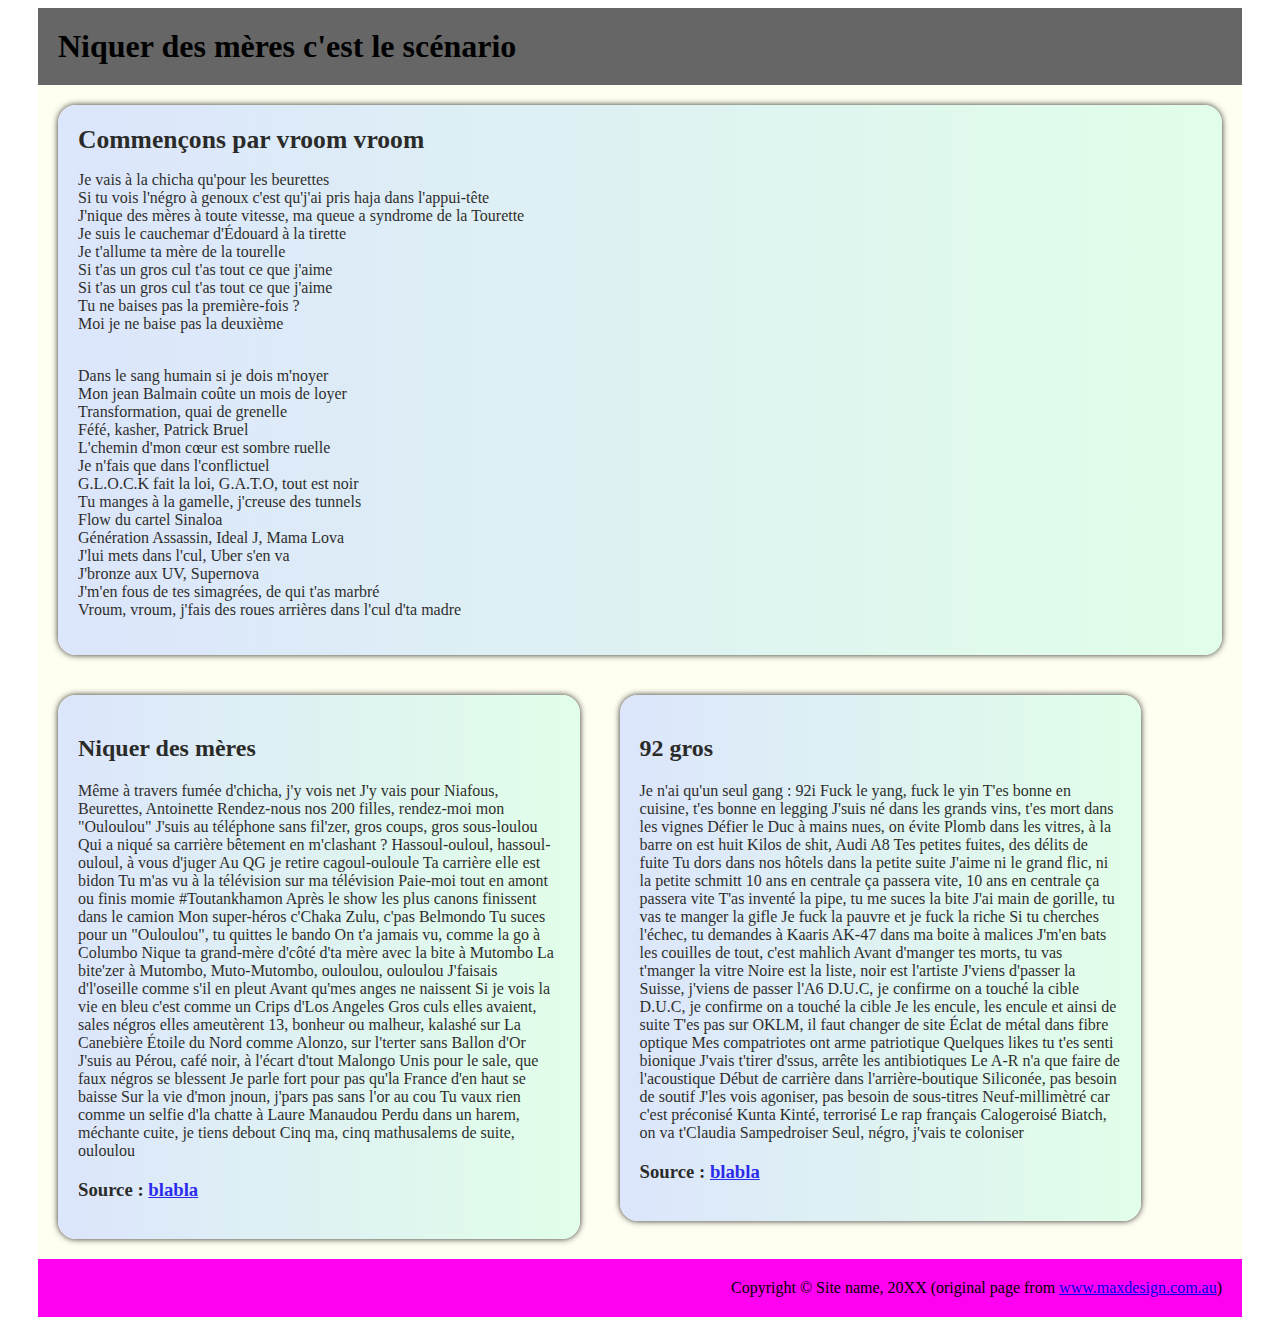
<file: index.html>
<!DOCTYPE html PUBLIC "-//W3C//DTD XHTML 1.0 Strict//FR"
        "http://www.w3.org/TR/xhtml1/DTD/xhtml1-strict.dtd">
<html xmlns="http://www.w3.org/1999/xhtml" xml:lang="fr" lang="fr">
<head>
	<meta http-equiv="content-type" content="text/html; charset=utf-8" />
	<title>Revue de presse</title>
	
	<link rel="stylesheet" href="style.css" type="text/css" media="screen" />
</head>
<body>
<div id="container">
	<div id="header">
		<h1>
			Niquer des mères c'est le scénario
		</h1>
	</div>
<!--	<div id="navigation">
		<ul>
			<li><a href="#">Home</a></li>
			<li><a href="#">About</a></li>
			<li><a href="#">Services</a></li>
			<li><a href="#">Contact us</a></li>
		</ul>
	</div>
-->
	<div id="edito">
		<h2>
			Commençons par vroom vroom  
		</h2>
		<p>
			Je vais à la chicha qu'pour les beurettes
			<br />Si tu vois l'négro à genoux c'est qu'j'ai pris haja dans l'appui-tête
			<br />J'nique des mères à toute vitesse, ma queue a syndrome de la Tourette
			<br />Je suis le cauchemar d'Édouard à la tirette
			<br />Je t'allume ta mère de la tourelle
			<br />Si t'as un gros cul t'as tout ce que j'aime
			<br />Si t'as un gros cul t'as tout ce que j'aime
			<br />Tu ne baises pas la première-fois ?
			<br />Moi je ne baise pas la deuxième
		</p>
		<p>
		<br />Dans le sang humain si je dois m'noyer
			<br />Mon jean Balmain coûte un mois de loyer
			<br />Transformation, quai de grenelle
			<br />Féfé, kasher, Patrick Bruel
			<br />L'chemin d'mon cœur est sombre ruelle
			<br />Je n'fais que dans l'conflictuel
			<br />G.L.O.C.K fait la loi, G.A.T.O, tout est noir
			<br />Tu manges à la gamelle, j'creuse des tunnels
			<br />Flow du cartel Sinaloa
			<br />Génération Assassin, Ideal J, Mama Lova
			<br />J'lui mets dans l'cul, Uber s'en va
			<br />J'bronze aux UV, Supernova
			<br />J'm'en fous de tes simagrées, de qui t'as marbré
			<br />Vroum, vroum, j'fais des roues arrières dans l'cul d'ta madre
		</p>
	</div>
	
	<div id="news">
		<h2>
			Niquer des mères
		</h2>
		<p>
			Même à travers fumée d'chicha, j'y vois net
J'y vais pour Niafous, Beurettes, Antoinette
Rendez-nous nos 200 filles, rendez-moi mon "Ouloulou"
J'suis au téléphone sans fil'zer, gros coups, gros sous-loulou
Qui a niqué sa carrière bêtement en m'clashant ?
Hassoul-ouloul, hassoul-ouloul, à vous d'juger
Au QG je retire cagoul-ouloule
Ta carrière elle est bidon
Tu m'as vu à la télévision sur ma télévision
Paie-moi tout en amont ou finis momie #Toutankhamon
Après le show les plus canons finissent dans le camion
Mon super-héros c'Chaka Zulu, c'pas Belmondo
Tu suces pour un "Ouloulou", tu quittes le bando
On t'a jamais vu, comme la go à Columbo
Nique ta grand-mère d'côté d'ta mère avec la bite à Mutombo
La bite'zer à Mutombo, Muto-Mutombo, ouloulou, ouloulou
J'faisais d'l'oseille comme s'il en pleut
Avant qu'mes anges ne naissent
Si je vois la vie en bleu c'est comme un Crips d'Los Angeles
Gros culs elles avaient, sales négros elles ameutèrent
13, bonheur ou malheur, kalashé sur La Canebière
Étoile du Nord comme Alonzo, sur l'terter sans Ballon d'Or
J'suis au Pérou, café noir, à l'écart d'tout Malongo
Unis pour le sale, que faux négros se blessent
Je parle fort pour pas qu'la France d'en haut se baisse
Sur la vie d'mon jnoun, j'pars pas sans l'or au cou
Tu vaux rien comme un selfie d'la chatte à Laure Manaudou
Perdu dans un harem, méchante cuite, je tiens debout
Cinq ma, cinq mathusalems de suite, ouloulou</p>
		<h3>Source : <a href="#">blabla</a>
		</h3>
	</div>

	<div id="news">
		<h2>
			92 gros
		</h2>
		<p>
			Je n'ai qu'un seul gang : 92i
Fuck le yang, fuck le yin
T'es bonne en cuisine, t'es bonne en legging
J'suis né dans les grands vins, t'es mort dans les vignes
Défier le Duc à mains nues, on évite
Plomb dans les vitres, à la barre on est huit
Kilos de shit, Audi A8
Tes petites fuites, des délits de fuite
Tu dors dans nos hôtels dans la petite suite
J'aime ni le grand flic, ni la petite schmitt
10 ans en centrale ça passera vite, 10 ans en centrale ça passera vite
T'as inventé la pipe, tu me suces la bite
J'ai main de gorille, tu vas te manger la gifle
Je fuck la pauvre et je fuck la riche
Si tu cherches l'échec, tu demandes à Kaaris
AK-47 dans ma boite à malices
J'm'en bats les couilles de tout, c'est mahlich
Avant d'manger tes morts, tu vas t'manger la vitre
Noire est la liste, noir est l'artiste
J'viens d'passer la Suisse, j'viens de passer l'A6
D.U.C, je confirme on a touché la cible
D.U.C, je confirme on a touché la cible
Je les encule, les encule et ainsi de suite
T'es pas sur OKLM, il faut changer de site
Éclat de métal dans fibre optique
Mes compatriotes ont arme patriotique
Quelques likes tu t'es senti bionique
J'vais t'tirer d'ssus, arrête les antibiotiques
Le A-R n'a que faire de l'acoustique
Début de carrière dans l'arrière-boutique
Siliconée, pas besoin de soutif
J'les vois agoniser, pas besoin de sous-titres
Neuf-millimètré car c'est préconisé
Kunta Kinté, terrorisé
Le rap français Calogeroisé
Biatch, on va t'Claudia Sampedroiser
Seul, négro, j'vais te coloniser 


</p>
		<h3>Source : <a href="#">blabla</a>
		</h3>
	</div>



	<div id="footer">
		Copyright © Site name, 20XX
		(original page from <a href="http://www.maxdesign.com.au/articles/css-layouts/one-liquid/">www.maxdesign.com.au</a>)
	</div>
</div>
</body>
</html>
</file>
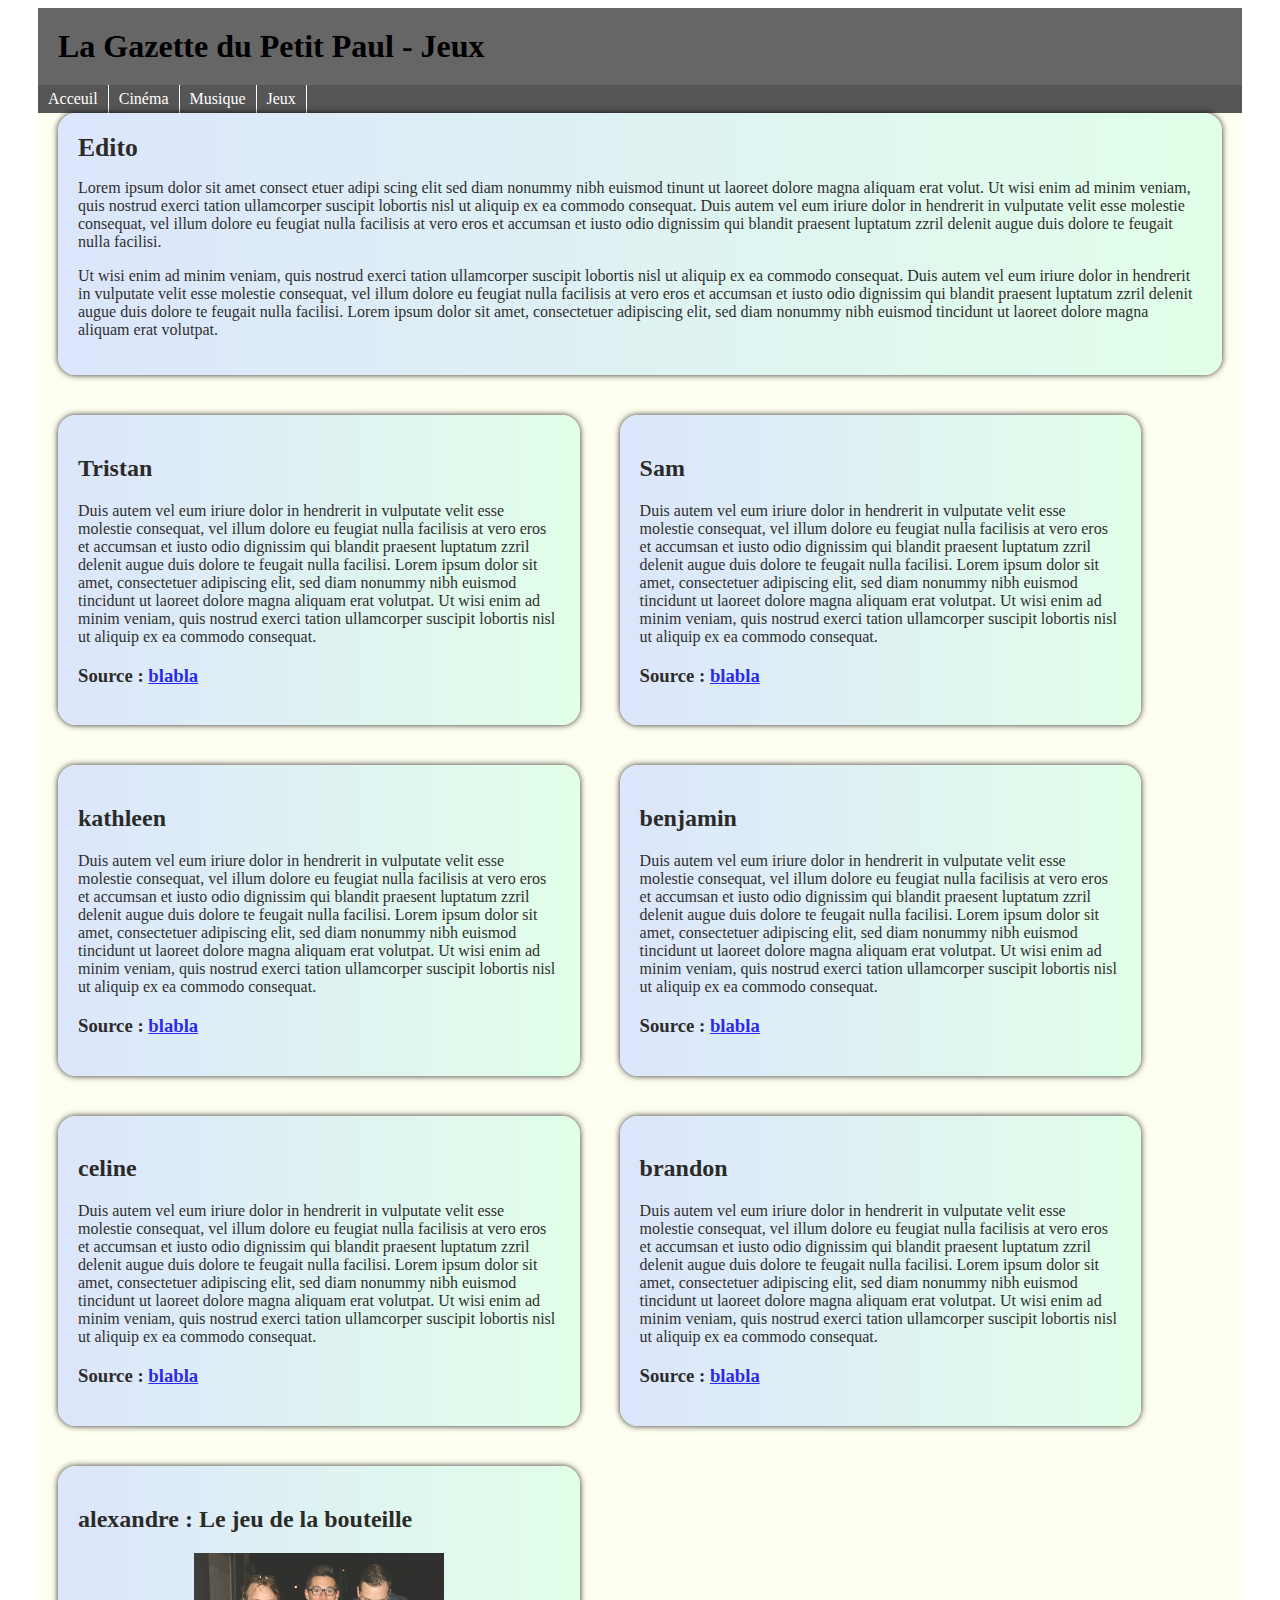
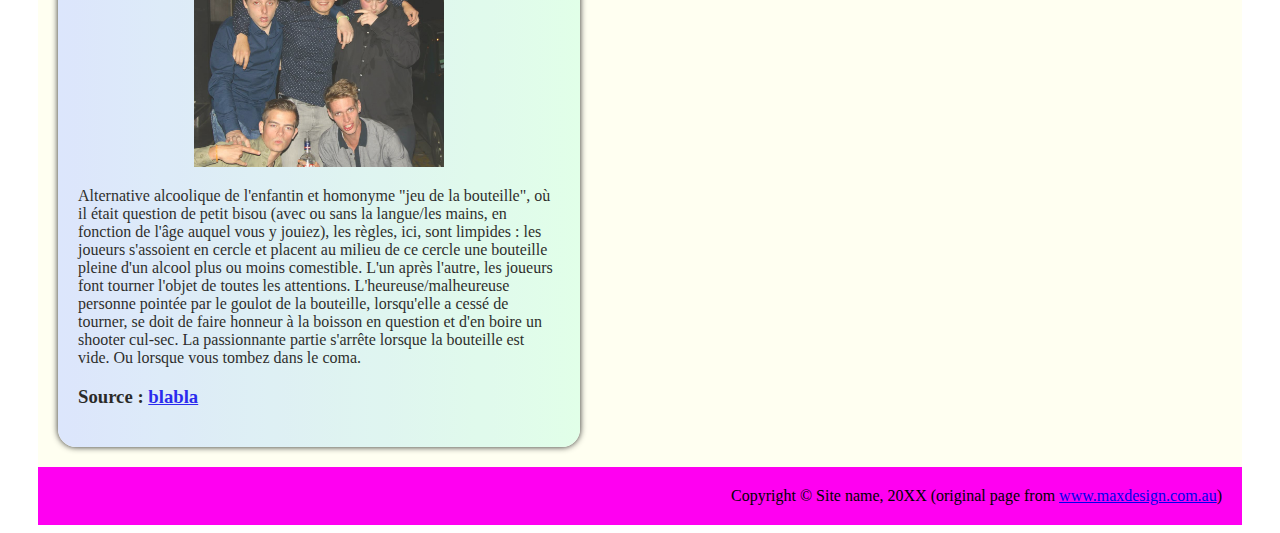
<file: jeux.html>
<!DOCTYPE html PUBLIC "-//W3C//DTD XHTML 1.0 Strict//FR"
        "http://www.w3.org/TR/xhtml1/DTD/xhtml1-strict.dtd">
<html xmlns="http://www.w3.org/1999/xhtml" xml:lang="fr" lang="fr">
<head>
	<meta http-equiv="content-type" content="text/html; charset=utf-8" />
	<title>Revue de presse</title>
	
	<link rel="stylesheet" href="style.css" type="text/css" media="screen" />
</head>
<body>
<div id="container">
	<div id="header">
		<h1>
			La Gazette du Petit Paul - Jeux
		</h1>
	</div>
<div id="navigation">
		<ul>
			<li><a href="index.html">Acceuil</a></li>
			<li><a href="cinema.html">Cinéma</a></li>
			<li><a href="musique.html">Musique</a></li>
			<li><a href="jeux.html" class="selected">Jeux</a></li>
		</ul>
	</div>

	<div id="edito">
		<h2>
			Edito
		</h2>
		<p>
			Lorem ipsum dolor sit amet consect etuer adipi scing elit sed diam nonummy nibh euismod tinunt ut laoreet dolore magna aliquam erat volut. Ut wisi enim ad minim veniam, quis nostrud exerci tation ullamcorper suscipit lobortis nisl ut aliquip ex ea commodo consequat. Duis autem vel eum iriure dolor in hendrerit in vulputate velit esse molestie consequat, vel illum dolore eu feugiat nulla facilisis at vero eros et accumsan et iusto odio dignissim qui blandit praesent luptatum zzril delenit augue duis dolore te feugait nulla facilisi.
		</p>
		<p>
			Ut wisi enim ad minim veniam, quis nostrud exerci tation ullamcorper suscipit lobortis nisl ut aliquip ex ea commodo consequat. Duis autem vel eum iriure dolor in hendrerit in vulputate velit esse molestie consequat, vel illum dolore eu feugiat nulla facilisis at vero eros et accumsan et iusto odio dignissim qui blandit praesent luptatum zzril delenit augue duis dolore te feugait nulla facilisi. Lorem ipsum dolor sit amet, consectetuer adipiscing elit, sed diam nonummy nibh euismod tincidunt ut laoreet dolore magna aliquam erat volutpat.
		</p>
		
	</div>
	
	<div id="news">
		<h2>
			Tristan
		</h2>
		<p>
			Duis autem vel eum iriure dolor in hendrerit in vulputate velit esse molestie consequat, vel illum dolore eu feugiat nulla facilisis at vero eros et accumsan et iusto odio dignissim qui blandit praesent luptatum zzril delenit augue duis dolore te feugait nulla facilisi. Lorem ipsum dolor sit amet, consectetuer adipiscing elit, sed diam nonummy nibh euismod tincidunt ut laoreet dolore magna aliquam erat volutpat. Ut wisi enim ad minim veniam, quis nostrud exerci tation ullamcorper suscipit lobortis nisl ut aliquip ex ea commodo consequat.
		</p>
		<h3>Source : <a href="#">blabla</a>
		</h3>
	</div>

	<div id="news">
		<h2>
			Sam
		</h2>
		<p>
			Duis autem vel eum iriure dolor in hendrerit in vulputate velit esse molestie consequat, vel illum dolore eu feugiat nulla facilisis at vero eros et accumsan et iusto odio dignissim qui blandit praesent luptatum zzril delenit augue duis dolore te feugait nulla facilisi. Lorem ipsum dolor sit amet, consectetuer adipiscing elit, sed diam nonummy nibh euismod tincidunt ut laoreet dolore magna aliquam erat volutpat. Ut wisi enim ad minim veniam, quis nostrud exerci tation ullamcorper suscipit lobortis nisl ut aliquip ex ea commodo consequat.
		</p>
		<h3>Source : <a href="#">blabla</a>
		</h3>
	</div>
	<div id="news">
		<h2>
			kathleen
		</h2>
		<p>
			Duis autem vel eum iriure dolor in hendrerit in vulputate velit esse molestie consequat, vel illum dolore eu feugiat nulla facilisis at vero eros et accumsan et iusto odio dignissim qui blandit praesent luptatum zzril delenit augue duis dolore te feugait nulla facilisi. Lorem ipsum dolor sit amet, consectetuer adipiscing elit, sed diam nonummy nibh euismod tincidunt ut laoreet dolore magna aliquam erat volutpat. Ut wisi enim ad minim veniam, quis nostrud exerci tation ullamcorper suscipit lobortis nisl ut aliquip ex ea commodo consequat.
		</p>
		<h3>Source : <a href="#">blabla</a>
		</h3>
	</div>
    	<div id="news">
		<h2>
			benjamin
		</h2>
		<p>
			Duis autem vel eum iriure dolor in hendrerit in vulputate velit esse molestie consequat, vel illum dolore eu feugiat nulla facilisis at vero eros et accumsan et iusto odio dignissim qui blandit praesent luptatum zzril delenit augue duis dolore te feugait nulla facilisi. Lorem ipsum dolor sit amet, consectetuer adipiscing elit, sed diam nonummy nibh euismod tincidunt ut laoreet dolore magna aliquam erat volutpat. Ut wisi enim ad minim veniam, quis nostrud exerci tation ullamcorper suscipit lobortis nisl ut aliquip ex ea commodo consequat.
		</p>
		<h3>Source : <a href="#">blabla</a>
		</h3>
	</div>
    	<div id="news">
		<h2>
			celine
		</h2>
		<p>
			Duis autem vel eum iriure dolor in hendrerit in vulputate velit esse molestie consequat, vel illum dolore eu feugiat nulla facilisis at vero eros et accumsan et iusto odio dignissim qui blandit praesent luptatum zzril delenit augue duis dolore te feugait nulla facilisi. Lorem ipsum dolor sit amet, consectetuer adipiscing elit, sed diam nonummy nibh euismod tincidunt ut laoreet dolore magna aliquam erat volutpat. Ut wisi enim ad minim veniam, quis nostrud exerci tation ullamcorper suscipit lobortis nisl ut aliquip ex ea commodo consequat.
		</p>
		<h3>Source : <a href="#">blabla</a>
		</h3>
	</div>
    	<div id="news">
		<h2>
			brandon
		</h2>
		<p>
			Duis autem vel eum iriure dolor in hendrerit in vulputate velit esse molestie consequat, vel illum dolore eu feugiat nulla facilisis at vero eros et accumsan et iusto odio dignissim qui blandit praesent luptatum zzril delenit augue duis dolore te feugait nulla facilisi. Lorem ipsum dolor sit amet, consectetuer adipiscing elit, sed diam nonummy nibh euismod tincidunt ut laoreet dolore magna aliquam erat volutpat. Ut wisi enim ad minim veniam, quis nostrud exerci tation ullamcorper suscipit lobortis nisl ut aliquip ex ea commodo consequat.
		</p>
		<h3>Source : <a href="#">blabla</a>
		</h3>
	</div>
    	<div id="news">
		<h2>
			alexandre : Le jeu de la bouteille
		</h2>
		<p><center><img src="Patou.jpg" width=250px alt="patoudefoncé"/></center></p>
		<p>
Alternative alcoolique de l'enfantin et homonyme "jeu de la bouteille", où il était question de petit bisou (avec ou sans la langue/les mains, en fonction de l'âge auquel vous y jouiez), les règles, ici, sont limpides : les joueurs s'assoient en cercle et placent au milieu de ce cercle une bouteille pleine d'un alcool plus ou moins comestible. L'un après l'autre, les joueurs font tourner l'objet de toutes les attentions. L'heureuse/malheureuse personne pointée par le goulot de la bouteille, lorsqu'elle a cessé de tourner, se doit de faire honneur à la boisson en question et d'en boire un shooter cul-sec. La passionnante partie s'arrête lorsque la bouteille est vide. Ou lorsque vous tombez dans le coma. 	</p>
		<h3>Source : <a href="#">blabla</a>
		</h3>
	</div>



	<div id="footer">
		Copyright © Site name, 20XX
		(original page from <a href="http://www.maxdesign.com.au/articles/css-layouts/one-liquid/">www.maxdesign.com.au</a>)
	</div>
</div>
</body>
</html>
</file>
<file: style.css>
#container
{
	margin: 0 30px;
	background: #fffff1;
}

#header
{
	background: #666;
	padding: 20px;
}

#header h1 { margin: 0;
background: #666 }

#navigation
{
	float: left;
	width: 100%;
	background: #555;
}

#navigation ul
{
	margin: 0;
	padding: 0;
}

#navigation ul li
{
	list-style-type: none;
	display: inline;
}

#navigation li a
{
	display: block;
	float: left;
	padding: 5px 10px;
	color: #fff;
	text-decoration: none;
	border-right: 1px solid #fff;
}

#navigation li a:hover { background: #383; }

#edito
{
	clear: left;
	padding: 20px;
	margin: 20px;
	-webkit-border-radius: 18px;
	border-radius: 18px;
	-webkit-box-shadow: 0px 0px 6px #60f;
	box-shadow: 0px 0px 6px #000000;
	background-image: -webkit-gradient(linear, left top, right top, from(#d6e1ff), to(#dbffe7));
	background-image: -webkit-linear-gradient(left, #d6e1ff, #dbffe7);
	background-image: linear-gradient(left, #d6e1ff, #dbffe7);
	-webkit-background-clip: padding-box;
	background-clip: padding-box;
	opacity: 0.83;
}

#edito h2
{
	color: #000;
	font-size: 160%;
	margin: 0 0 .5em;
}

#news
{	
	float: left;
	width: 40%;
	padding: 20px;
	margin: 20px;
	-webkit-border-radius: 18px;
	border-radius: 18px;
	-webkit-box-shadow: 0px 0px 6px #ff0000;
	box-shadow: 0px 0px 6px #000000;
	background-image: -webkit-gradient(linear, left top, right top, from(#d6e1ff), to(#dbffe7));
	background-image: -webkit-linear-gradient(left, #d6e1ff, #dbffe7);
	background-image: linear-gradient(left, #d6e1ff, #dbffe7);
	-webkit-background-clip: padding-box;
	background-clip: padding-box;
	opacity: 0.83;
}

#footer
{
	clear: both;
	background: #ff00f1;
	text-align: right;
	padding: 20px;
	height: 1%;
}
</file>
